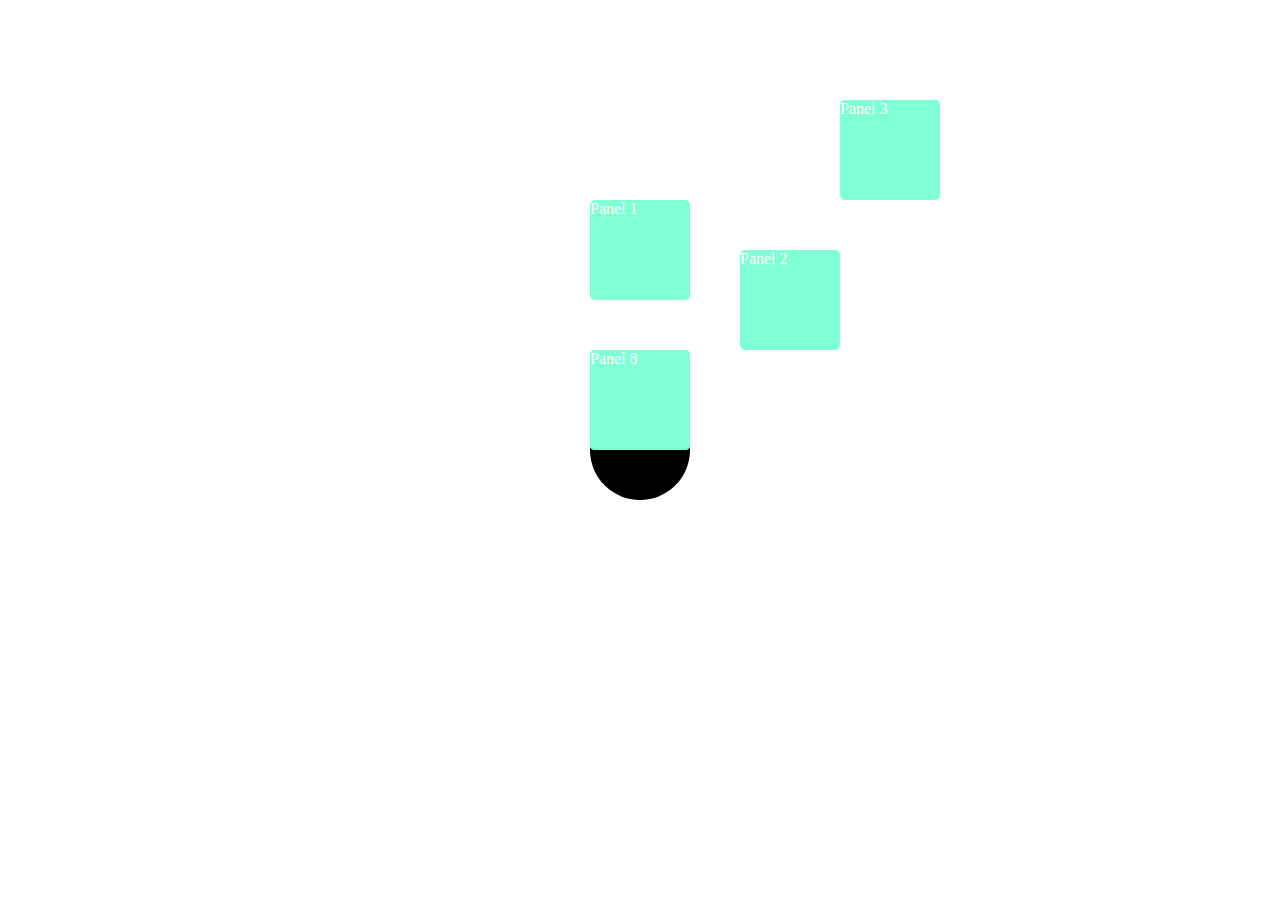
<file: ggg/index.html>
<!DOCTYPE html>
<html lang="en">
<head>
    <title>Document</title>
    <link rel="stylesheet" href="./styles.css">
</head>
<body>
    <div class="container">
        <div class="center">
            <div class="box box1">Panel 1</div>
            <div class="box box2">Panel 2</div>
            <div class="box box3">Panel 3</div>
            <div class="box box4">Panel 4</div>
            <div class="box box5">Panel 5</div>
            <div class="box box6">Panel 6</div>
            <div class="box box7">Panel 7</div>
            <div class="box box8">Panel 8</div>
        </div>
    </div>
</body>
</html>
</file>
<file: ggg/styles.css>
* {
    margin: 0;
    padding: 0;
}

.container {
    display: flex;
    align-items: center;
    justify-content: center;
    height: 100vh;
}

.center {
    width: 100px;
    height: 100px;
    border-radius: 50%;
    background-color: black;
    position: relative;
}

.box {
    background-color: aquamarine;
    width: 100px;
    height: 100px;
    color: white;
    border-radius: 5px;
    position: absolute;
}

.box1 {
    top: -200px;
}

.box2 {
    top: -150px;
    right: -150px;
}

.box3 {
    top: -300px;
    right: -250px;
}

.box4 {
    top: -50px;
}

.box5 {
    top: -50px;
}

.box6 {
    top: -50px;
}

.box7 {
    top: -50px;
}

.box8 {
    top: -50px;
}
</file>
